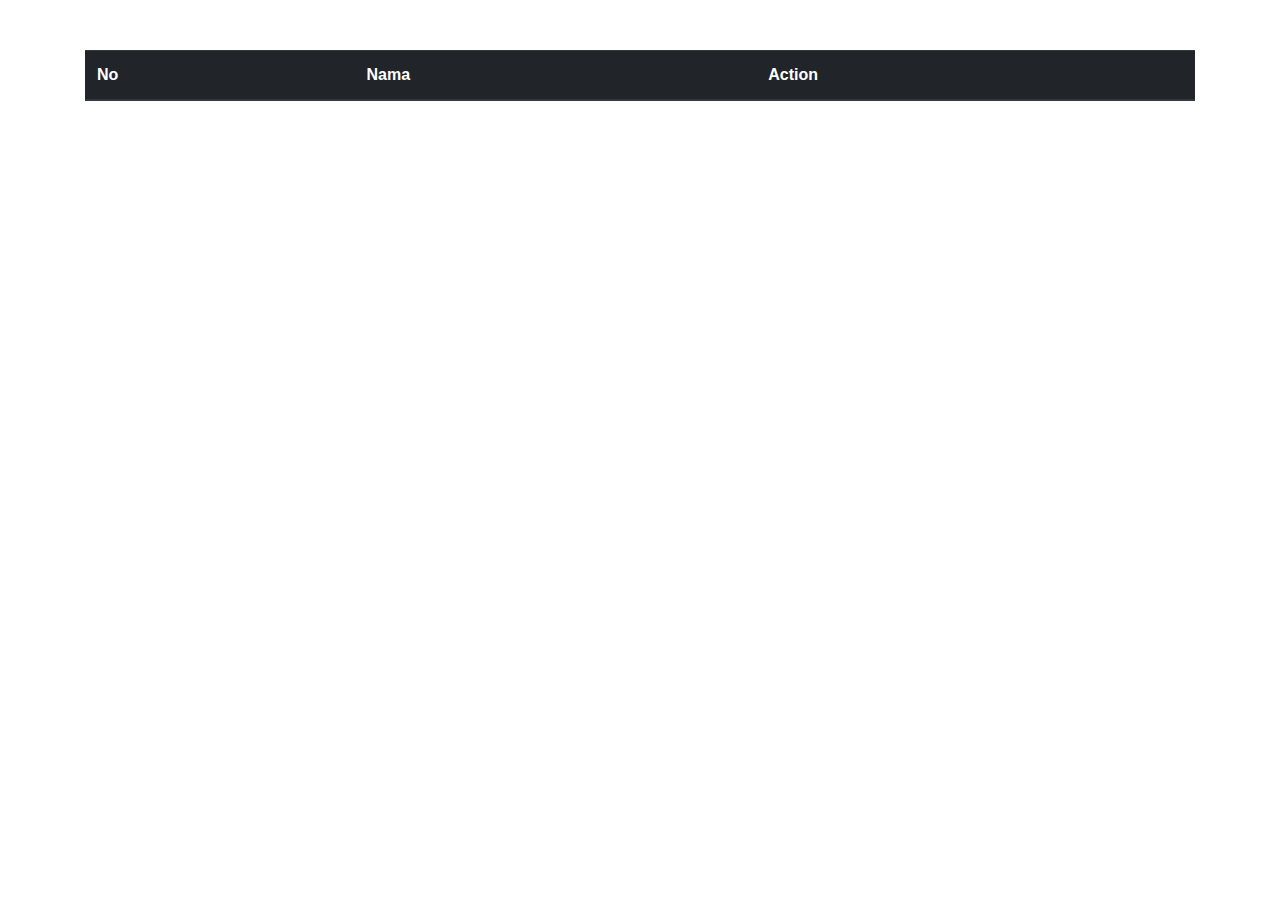
<file: index.html>
<!doctype html>
<html lang="en">
  <head>
    <!-- Required meta tags -->
    <meta charset="utf-8">
    <meta name="viewport" content="width=device-width, initial-scale=1, shrink-to-fit=no">

    <!-- Bootstrap CSS -->
    <link rel="stylesheet" href="css/style.css">
    <link
    href="https://fonts.googleapis.com/css2?family=Press+Start+2P&display=swap"
    rel="stylesheet"
  />    <link rel="stylesheet" href="https://cdn.jsdelivr.net/npm/bootstrap@4.0.0/dist/css/bootstrap.min.css" integrity="sha384-Gn5384xqQ1aoWXA+058RXPxPg6fy4IWvTNh0E263XmFcJlSAwiGgFAW/dAiS6JXm" crossorigin="anonymous">

    <title>POKEMON RAWR</title>
  </head>
  <body>
    <div class="container">
    <!-- Button trigger modal -->
<!-- <button type="button" class="btn btn-primary" data-toggle="modal" data-target="#exampleModalCenter">
  Daftar Akun
</button> -->


  <table class="table table-striped table-hover">
    <thead class="thead-dark">
      <tr>
        <th scope="col">No</th>
        <th scope="col">Nama</th>
        <th scope="col">Action</th>
      </tr>
    </thead>
    <tbody id="pokemonid">
    </tbody>
  </table>
  <!-- Modal -->
  <!-- <div class="modal fade" id="pokedetail" tabindex="-1" role="dialog" aria-labelledby="exampleModalCenterTitle" aria-hidden="true"> -->
  <div class="modal fade" id="pokedetail" tabindex="-1" aria-labelledby="exampleModalCenterTitle" aria-hidden="true">
    <div class="modal-dialog modal-dialog-centered" role="document">
      <div class="modal-content">
        <div class="modal-header" style="border-bottom: 0px; color: aliceblue; padding-left: 10rem;">
          <h5 class="modal-title" id="exampleModalLabel"></h5>
          <button type="button" class="close" data-dismiss="modal" aria-label="Close">
            <span aria-hidden="true" style="color:aliceblue ;">&times;</span>
          </button>
        </div>
        <div class="modal-body" style="border-top: 100px;">
        <!-- isi -->
        <div class="img">
          <!-- <img src="https://raw.githubusercontent.com/PokeAPI/sprites/master/sprites/pokemon/2.png" class="gambar" > -->
        </div>
          <p class="labelgr"> <label class="grass" id="razor" style="color: aliceblue;"></label>
            <!-- <label class="poison" id="razor" style="color: aliceblue;"></label></p> -->
          <!-- <a class="type" style="display: inline; color: aliceblue;">Type</a> -->
          <!-- <h5 class="move1" id="razor" style="display: inline;"></h5> -->
          
         
        <!-- <h1 class="gambar"></h1> -->
        <div>
          <ul class="nav nav-tabs mb-3" id="ex1" role="tablist">
            <li class="nav-item" role="presentation">
              <a
                class="nav-link" onclick="opentab(event, 'About')" id="ex1-tab-1" data-mdb-toggle="tab" href="#ex1-tabs-1" role="tab" aria-controls="ex1-tabs-1" aria-selected="true">About</a >
            </li>
            <li class="nav-item" role="presentation">
              <a
                class="nav-link" onclick="opentab(event, 'Stats')" id="ex1-tab-2" data-mdb-toggle="tab" href="#ex1-tabs-2" role="tab" aria-controls="ex1-tabs-1" aria-selected="true">Stats</a >
            </li>
            <li class="nav-item" role="presentation">
              <a class="nav-link" onclick="opentab(event, 'Moves')" id="ex1-tab-3" data-mdb-toggle="tab" href="#ex1-tabs-3" role="tab" aria-controls="ex1-tabs-2" aria-selected="false">Move</a>
            </li>
        </div>
       <!-- <div class="tabs">
        <button class="tablinks" onclick="opentab(event, 'Stats')">Stats</button>
        <button class="tablinks" onclick="opentab(event, 'Moves')">Moves</button>
      </div> -->
  <p></p>
  <div id="About" class="tabcontent" style="border: 0px solid #f5f7f6;">
    <label class="abt"></label>    
    <a style="display: inline; color: aliceblue;" >Height:</a>
    <!-- <h5 class="move1" id="razor" style="display: inline;"></h5> -->
    <label class="height" id="razor" style="color: aliceblue;"></label>
    <p style="display: inline; color: aliceblue;">Cm</p>
    <p style="display: inline; color: aliceblue;">Weight:</p>
    <!-- <h5 class="move2" id="razor" style="display: inline;"></h5> -->
    <label class="weight" id="razor" style="color: aliceblue;"></label>
    <p style="display: inline; color: aliceblue;">Kg</p>
    <p></p>
  </div>
  <div id="Stats" class="tabcontent" style="font-size:x-small">
    <!-- <div id="myChart" style="width:50%; max-width:600px; height:500px;"></div> -->
    <p style="display: inline; color: aliceblue;">Hp</p>
    <div id="myProgress">
      <div id="myBar1"><h5 class="hp" id="hp" style="display: inline; color: aliceblue;"></h5></div>
    </div>
    <p style="display: inline; color: aliceblue;">attack</p>
    <div id="myProgress">
      <div id="myBar2">  
        <h5 class="attack" style="display: inline; color: aliceblue;"></h5></div>
    </div>
    <p style="display: inline; color: aliceblue;">Defense</p>
    <div id="myProgress">
      <div id="myBar3"> 
        <h5 class="defense" style="display: inline; color: aliceblue;"></h5></div>
    </div>
    <p style="display: inline; color: aliceblue;">Special Attack</p>
    <div id="myProgress">
      <div id="myBar4">  
        <h5 class="special-attack" style="display: inline;"></h5></div>
    </div>
    <p style="display: inline; color: aliceblue;">special-defense</p>
    <div id="myProgress">
      <div id="myBar5">
        <h5 class="special-defense" style="display: inline; color: aliceblue;"></h5></div>
    </div>
    <p style="display: inline; color: aliceblue;">Speed</p>
    <div id="myProgress">
      <div id="myBar6"> 
        <h5 class="speed" style="display: inline; color: aliceblue;"></h5></div>
    </div>
  </div>
  <div id="Moves" class="tabcontent" style="font-size:medium">
    <p style="display: inline; color: aliceblue;">Move 1:</p>
    <!-- <h5 class="move1" id="razor" style="display: inline;"></h5> -->
    <label class="move1" id="razor" style="color: aliceblue;"></label>
    <p></p>
    <p style="display: inline; color: aliceblue;">Move 2:</p>
    <!-- <h5 class="move2" id="razor" style="display: inline;"></h5> -->
    <label class="move2" id="razor" style="color: aliceblue;"></label>
    <p></p>
    <p style="display: inline; color: aliceblue;">Move 3:</p>
    <!-- <h5 class="move3" id="razor" style="display: inline;"></h5> -->
    <label class="move3" id="razor" style="color: aliceblue;"></label>
    <p></p>
    <p style="display: inline; color: aliceblue;">Move 4:</p>
    <!-- <h5 class="move4" id="razor" style="display: inline;"></h5> -->
    <label class="move4" id="razor" style="color: aliceblue;"></label>
    <p></p>
    <p style="display: inline; color: aliceblue;">Move 5:</p>
    <!-- <h5 class="move5" id="razor" style="display: inline;"></h5> -->
    <label class="move5" id="razor" style="color: aliceblue;"></label>
  </div>
  </div>
  <div class="modal-footer" style="border-top:0px;">
          <button type="button" class="btn btn-secondary" data-dismiss="modal" style=" font-family: 'Press Start 2P', cursive;
          font-size: x-small;">Close</button>
          <!-- <button type="button" class="btn btn-primary">Save changes</button> -->
        </div>
      </div>
    </div>
  </div>
</div>
    <!-- Optional JavaScript -->

    <!-- jQuery first, then Popper.js, then Bootstrap JS -->
    <script src="https://code.jquery.com/jquery-3.6.1.min.js" integrity="sha256-o88AwQnZB+VDvE9tvIXrMQaPlFFSUTR+nldQm1LuPXQ=" crossorigin="anonymous"></script>
    <script src="https://cdn.jsdelivr.net/npm/popper.js@1.12.9/dist/umd/popper.min.js" integrity="sha384-ApNbgh9B+Y1QKtv3Rn7W3mgPxhU9K/ScQsAP7hUibX39j7fakFPskvXusvfa0b4Q" crossorigin="anonymous"></script>
    <script src="https://cdn.jsdelivr.net/npm/bootstrap@5.2.2/dist/js/bootstrap.bundle.min.js" integrity="sha384-OERcA2EqjJCMA+/3y+gxIOqMEjwtxJY7qPCqsdltbNJuaOe923+mo//f6V8Qbsw3" crossorigin="anonymous"></script>    <script src="js/index.js"></script>
  </body>
</html>
</file>
<file: css/style.css>
/* The Modal (background) */
 .container{
    /* background-color:blue; */
    padding: 50px;
    position: relative;
    
 }
 .form-row{
    size: 40px;
 }
 .modal{
    display: none; /* Hidden by default */
    position: absolute; /* Stay in place */
    z-index: 1; /* Sit on top */
    left: 50%;
    top: 50%;
    width: 100%; /* Full width */
    height: 100%; /* Full height */
    overflow: auto; /* Enable scroll if needed */
    background-color: rgb(0,0,0); /* Fallback color */
    background-color: rgba(0,0,0,0.4); /* Black w/ opacity */
  }
  
  /* Modal Content/Box */
  /* .gambar{
    position: relative;
    width: 120px;
    height: 120px;
    top: 10px; 
    left: 180px;
    margin-bottom: 20px;
  } */
  .type{
    position: relative;
    left: 180px;
    margin-top: 200px;
    margin-bottom: 100px;
  }
  p.labelgr{
    position: relative;
    text-align: center;
    margin-bottom: 10px;
    margin-top: 10px;
   
  }
  .grass{
    padding: 5px;
    border: 0px solid #04AA6D;
    border-width: 2px;
    border-radius: 10px;
    font-family: 'Press Start 2P', cursive;
    font-size: x-small;

    
  }
  .poison{
    padding: 5px;
    border: 0px solid #04AA6D;
    border-width: 2px;
    border-radius: 10px;
    
  }
  /* The Close Button */
  .close {
    color: #aaa;
    float: right;
    font-size: 28px;
    font-weight: bold;
  }
  
  .close:hover,
  .close:focus {
    color: black;
    text-decoration: none;
    cursor: pointer;
  } 
  .modal-header{
    background-color: rgb(8, 8, 7);
    font-family: "Press Start 2P", cursive
    
  }
  .modal-body{
    background-color: rgb(17, 17, 14);
    border-top: 0px;
  }
  .modal-footer{
    padding-bottom: 10px;
    background-color: rgb(14, 13, 12);
  }
  .tabs{
    margin-top: 20px;
  }

  .nav-link{
    color: rgb(255, 255, 255);
  }
  .nav-link:hover{
    color: rgb(255,255,255);
  }

  #myProgress {
    width: 100%;
    background-color: #ddd;
    border: 0px solid #f5f7f6;
    border-width: 2px;
    border-radius: 10px;
  }
  
  #myBar1 {
    width: 45%;
    height: 30px;
    background-color: #04AA6D;
    text-align: center;
    line-height: 30px;
    color: white;
    border: 0px solid #f5f7f6;
    border-width: 2px;
    border-radius: 10px;
    
  }
  #myBar2 {
    width: 49%;
    height: 30px;
    background-color: #04AA6D;
    text-align: center;
    line-height: 30px;
    color: white;
    border: 0px solid #f5f7f6;
    border-width: 2px;
    border-radius: 10px;
  }
  #myBar3 {
    width: 49%;
    height: 30px;
    background-color: #04AA6D;
    text-align: center;
    line-height: 30px;
    color: white;
    border: 0px solid #f5f7f6;
    border-width: 2px;
    border-radius: 10px;
  }
  #myBar4 {
    width: 65%;
    height: 30px;
    background-color: #04AA6D;
    text-align: center;
    line-height: 30px;
    color: white;
    border: 0px solid #f5f7f6;
    border-width: 2px;
    border-radius: 10px;
  }
  #myBar5 {
    width: 65%;
    height: 30px;
    background-color: #04AA6D;
    text-align: center;
    line-height: 30px;
    color: white;
    border: 0px solid #f5f7f6;
    border-width: 2px;
    border-radius: 10px;
  }
  #myBar6 {
    width: 45%;
    height: 30px;
    background-color: #04AA6D;
    text-align: center;
    line-height: 30px;
    color: white;
    border: 0px solid #f5f7f6;
    border-width: 2px;
    border-radius: 10px;
  }

  .tabcontent{
    font-family: 'Press Start 2P', cursive;
  }
</file>
